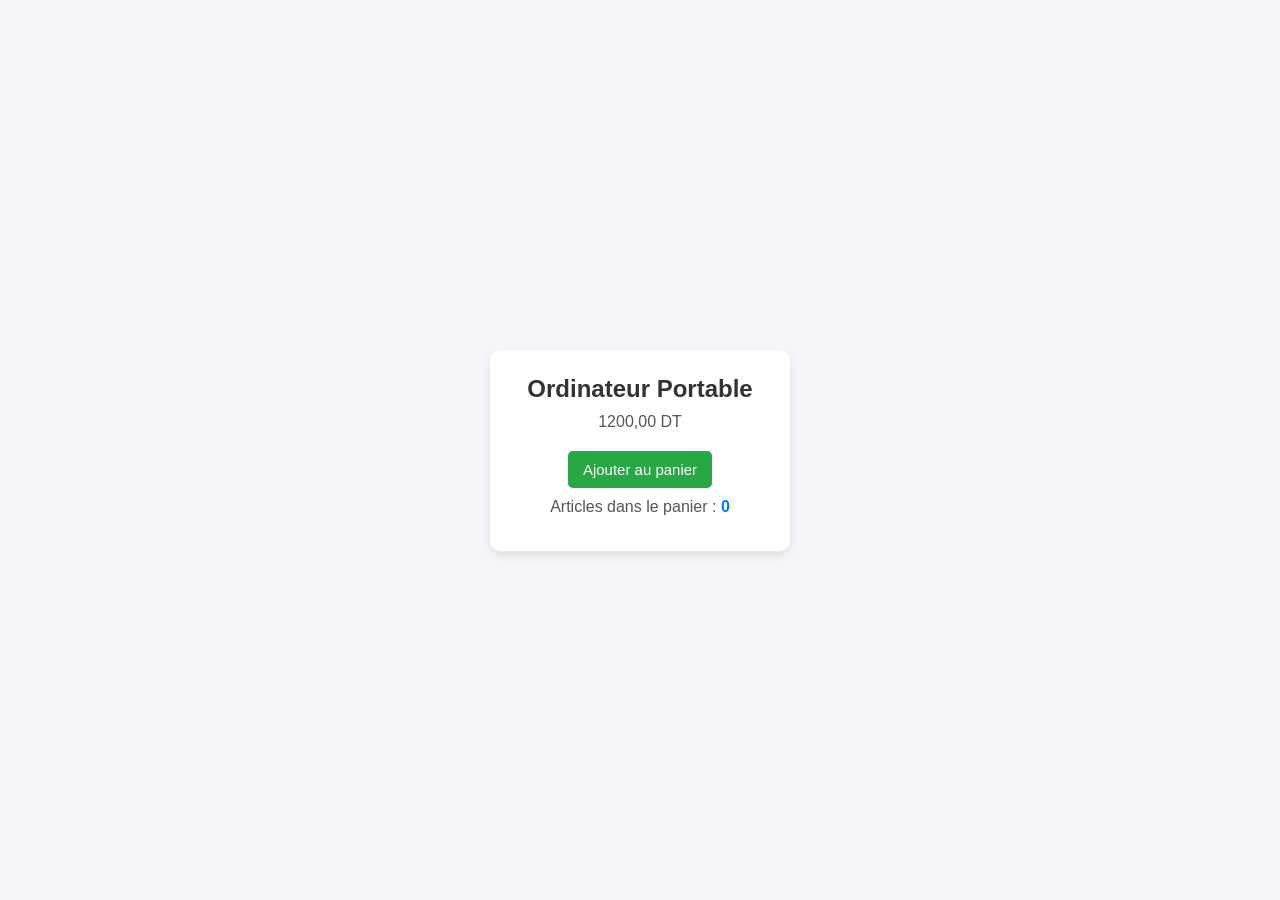
<file: src/main/resources/static/index.html>
<!DOCTYPE html>
<html lang="fr">
<head>
  <meta charset="UTF-8">
  <title>Site de Vente</title>
  <link rel="stylesheet" href="style.css">
</head>

<body>

  <!-- ================== PRODUIT ================== -->
  <div class="product-card">

    <h2>Ordinateur Portable</h2>
    <p>1200,00 DT</p>

    <!-- Bouton ajouter -->
    <button id="btn-add">Ajouter au panier</button>

    <!-- Compteur -->
    <p>
      Articles dans le panier :
      <span id="cart-count">0</span>
    </p>

  </div>

  <!-- ================== SCRIPT ================== -->
  <script>
    let count = 0;

    const button = document.getElementById("btn-add");
    const counter = document.getElementById("cart-count");

    button.addEventListener("click", function () {
      count++;
      counter.textContent = count;
    });
  </script>

</body>
</html>
</file>
<file: src/main/resources/static/style.css>
/* ================== RESET ================== */
* {
  margin: 0;
  padding: 0;
  box-sizing: border-box;
  font-family: Arial, sans-serif;
}

/* ================== BODY ================== */
body {
  background-color: #f4f6f9;
  display: flex;
  justify-content: center;
  align-items: center;
  height: 100vh;
}

/* ================== CARTE PRODUIT ================== */
.product-card {
  background-color: #ffffff;
  padding: 25px;
  width: 300px;
  border-radius: 10px;
  text-align: center;
  box-shadow: 0 4px 10px rgba(0, 0, 0, 0.1);
}

/* TITRE */
.product-card h2 {
  margin-bottom: 10px;
  color: #333;
}

/* PRIX */
.product-card p {
  margin: 10px 0;
  font-size: 16px;
  color: #555;
}

/* ================== BOUTON ================== */
#btn-add {
  background-color: #28a745;
  color: white;
  border: none;
  padding: 10px 15px;
  margin-top: 10px;
  border-radius: 5px;
  cursor: pointer;
  font-size: 15px;
  transition: 0.3s;
}

/* HOVER */
#btn-add:hover {
  background-color: #218838;
}

/* ================== COMPTEUR ================== */
#cart-count {
  font-weight: bold;
  color: #007bff;
}
</file>
